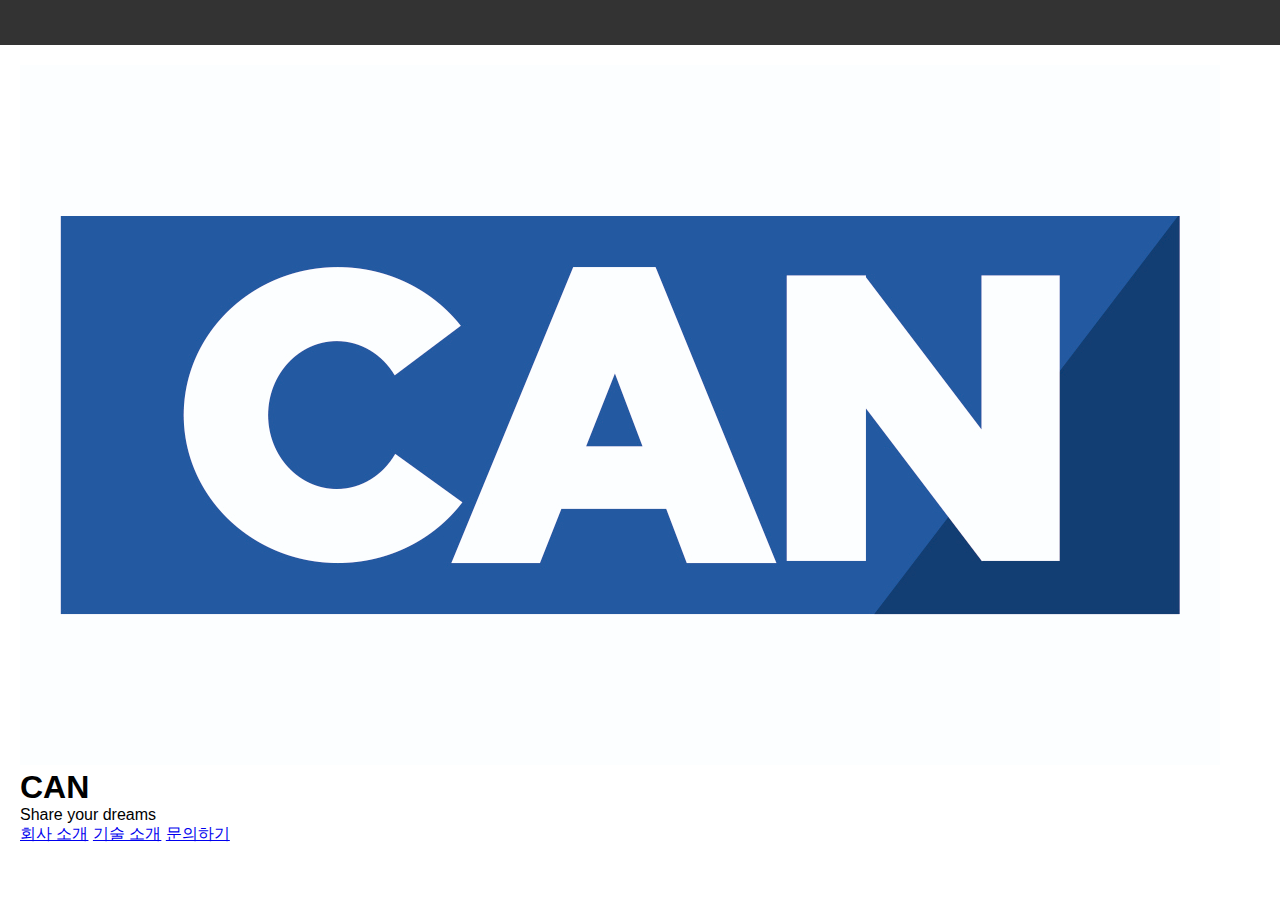
<file: index.html>
<!DOCTYPE html>
<html lang="ko">
<head>
    <meta charset="UTF-8">
    <meta name="viewport" content="width=device-width, initial-scale=1.0">
    <title>CAN - Share Your Dreams</title>
    <link rel="stylesheet" href="styles.css">
    <style>
        .hamburger-menu {
            display: flex;
            flex-direction: column;
            cursor: pointer;
            transition: transform 0.3s;
        }

        .hamburger-menu:hover {
            transform: scale(1.1);
        }

        .hamburger-menu span {
            width: 30px;
            height: 4px;
            background-color: white;
            margin: 5px 0;
            border-radius: 2px;
            transition: background-color 0.3s;
        }

        .hamburger-menu:hover span {
            background-color: #ffcc00;
        }
    </style>
</head>
<body>
    <header>
        <div class="hamburger-menu" onclick="toggleMenu()">
            <span></span>
            <span></span>
            <span></span>
        </div>
        <ul class="menu" id="menu">
            <li><a href="index.html">첫 페이지</a></li>
            <li><a href="about.html">회사 소개</a></li>
            <li><a href="tech.html">기술 소개</a></li>
            <li><a href="contact.html">문의하기</a></li>
        </ul>
    </header>

    <main>
        <img src="CAN_logo.jpg" alt="CAN 로고">
        <h1>CAN</h1>
        <p>Share your dreams</p>
        <a href="about.html" class="button">회사 소개</a>
        <a href="tech.html" class="button">기술 소개</a>
        <a href="contact.html" class="button">문의하기</a>
    </main>

    <script>
        function toggleMenu() {
            const menu = document.getElementById('menu');
            menu.classList.toggle('menu-active');
        }

        document.addEventListener('click', function(event) {
            const menu = document.getElementById('menu');
            const hamburger = document.querySelector('.hamburger-menu');

            if (!menu.contains(event.target) && !hamburger.contains(event.target)) {
                menu.classList.remove('menu-active');
            }
        });
    </script>
</body>
</html>
</file>
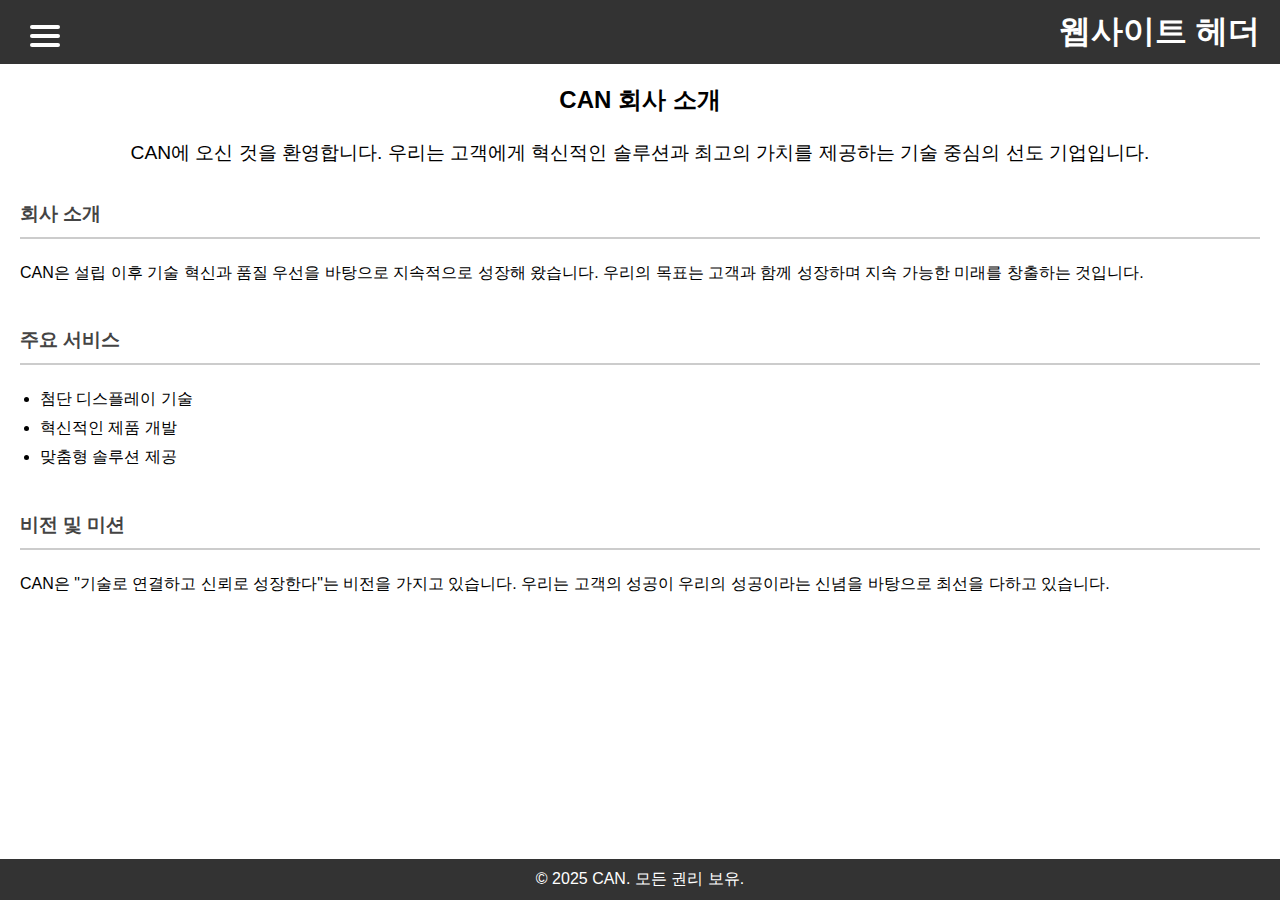
<file: about.html>
<!DOCTYPE html>
<html lang="ko">
<head>
    <meta charset="UTF-8">
    <meta name="viewport" content="width=device-width, initial-scale=1.0">
    <title>CAN 회사 소개</title>
    <link rel="stylesheet" href="styles.css">
</head>
<body>
    <header>
        <div class="hamburger-menu" onclick="toggleMenu(event)">
            <span></span>
            <span></span>
            <span></span>
        </div>
        <h1>웹사이트 헤더</h1>
        <ul class="menu" id="menu">
            <li>CAN 소개</li>
            <li>기술 소개</li>
            <li>제품 목록</li>
            <li>문의하기</li>
        </ul>
    </header>

    <main>
        <h2 style="text-align: center; margin-bottom: 20px;">CAN 회사 소개</h2>
        <p style="text-align: center; font-size: 1.2em; line-height: 1.8; margin-bottom: 30px;">
            CAN에 오신 것을 환영합니다. 우리는 고객에게 혁신적인 솔루션과 최고의 가치를 제공하는 기술 중심의 선도 기업입니다.
        </p>
        <section style="margin-bottom: 40px;">
            <h3 style="color: #444; border-bottom: 2px solid #ccc; padding-bottom: 10px; margin-bottom: 20px;">회사 소개</h3>
            <p style="line-height: 1.8;">
                CAN은 설립 이후 기술 혁신과 품질 우선을 바탕으로 지속적으로 성장해 왔습니다. 우리의 목표는 고객과 함께 성장하며 지속 가능한 미래를 창출하는 것입니다.
            </p>
        </section>
        <section style="margin-bottom: 40px;">
            <h3 style="color: #444; border-bottom: 2px solid #ccc; padding-bottom: 10px; margin-bottom: 20px;">주요 서비스</h3>
            <ul style="list-style: disc; padding-left: 20px; line-height: 1.8;">
                <li>첨단 디스플레이 기술</li>
                <li>혁신적인 제품 개발</li>
                <li>맞춤형 솔루션 제공</li>
            </ul>
        </section>
        <section>
            <h3 style="color: #444; border-bottom: 2px solid #ccc; padding-bottom: 10px; margin-bottom: 20px;">비전 및 미션</h3>
            <p style="line-height: 1.8;">
                CAN은 "기술로 연결하고 신뢰로 성장한다"는 비전을 가지고 있습니다. 우리는 고객의 성공이 우리의 성공이라는 신념을 바탕으로 최선을 다하고 있습니다.
            </p>
        </section>
    </main>

    <footer>
        <p>&copy; 2025 CAN. 모든 권리 보유.</p>
    </footer>

    <script>
        document.addEventListener('click', function(event) {
            const menu = document.getElementById('menu');
            const hamburger = document.querySelector('.hamburger-menu');
            if (!menu.contains(event.target) && !hamburger.contains(event.target)) {
                menu.classList.remove('menu-active');
            }
        });

        function toggleMenu(event) {
            event.stopPropagation(); // Prevent event from propagating to the document
            const menu = document.getElementById('menu');
            menu.classList.toggle('menu-active');
        }
    </script>
</body>
</html>
</file>
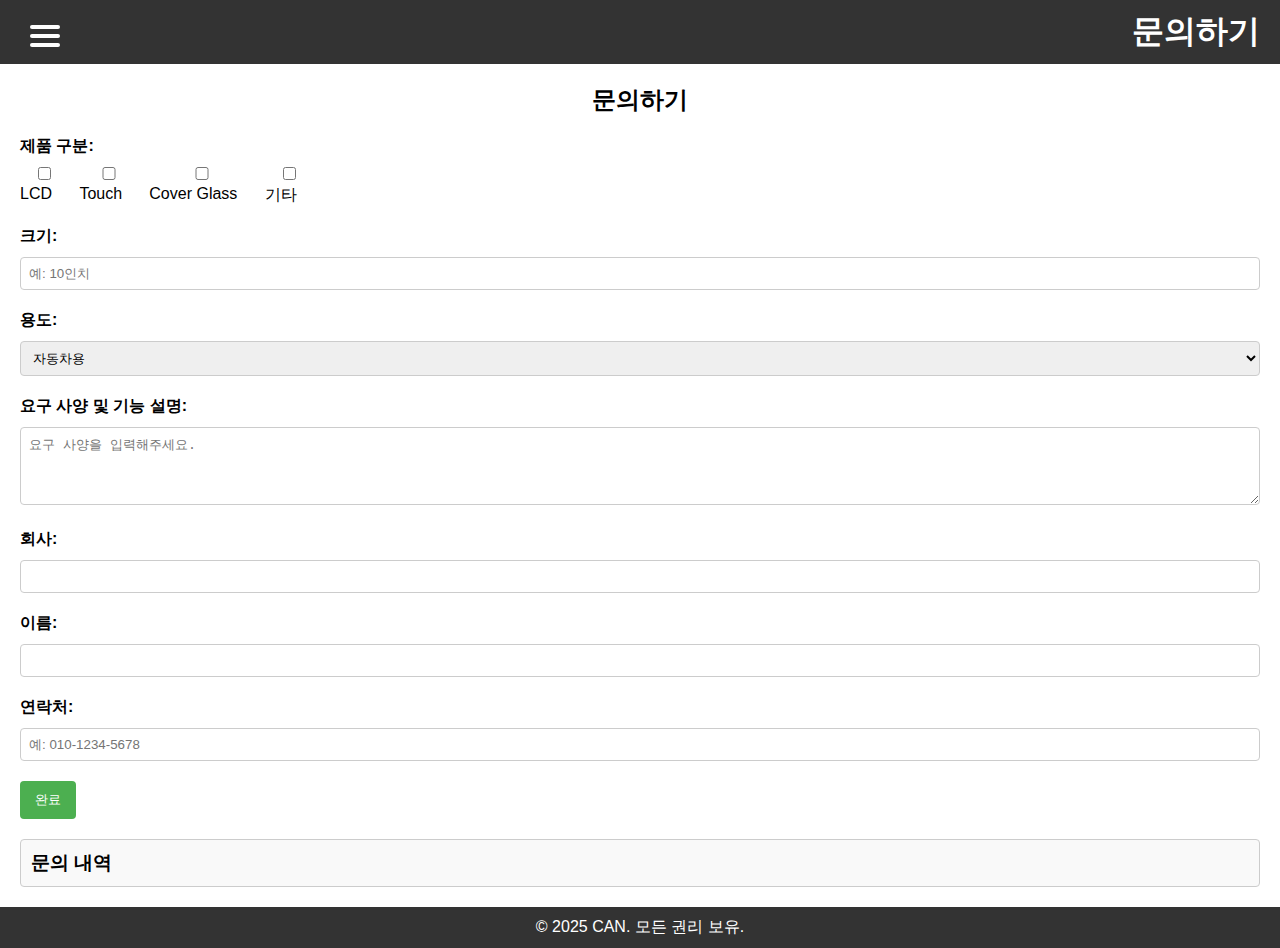
<file: contact.html>
<!DOCTYPE html>
<html lang="ko">
<head>
    <meta charset="UTF-8">
    <meta name="viewport" content="width=device-width, initial-scale=1.0">
    <title>문의하기</title>
    <link rel="stylesheet" href="styles.css">
    <style>
        .form-group {
            margin-bottom: 15px;
        }
        label {
            display: block;
            margin-bottom: 5px;
            font-weight: bold;
        }
        input, select, textarea {
            width: 100%;
            padding: 8px;
            margin: 5px 0;
            box-sizing: border-box;
            border: 1px solid #ccc;
            border-radius: 4px;
        }
        .toggle-box {
            display: flex;
            gap: 10px;
            margin-top: 5px;
        }
        .toggle-box label {
            font-weight: normal;
        }
        button {
            background-color: #4CAF50;
            color: white;
            padding: 10px 15px;
            border: none;
            border-radius: 4px;
            cursor: pointer;
        }
        button:hover {
            background-color: #45a049;
        }
        .response-list {
            margin-top: 20px;
            padding: 10px;
            border: 1px solid #ccc;
            border-radius: 4px;
            background-color: #f9f9f9;
        }
    </style>
</head>
<body>
    <header>
        <div class="hamburger-menu" onclick="toggleMenu(event)">
            <span></span>
            <span></span>
            <span></span>
        </div>
        <h1>문의하기</h1>
        <ul class="menu" id="menu">
            <li>CAN 소개</li>
            <li>기술 소개</li>
            <li>제품 목록</li>
            <li>문의하기</li>
        </ul>
    </header>

    <main>
        <h2 style="text-align: center; margin-bottom: 20px;">문의하기</h2>
        <form id="inquiry-form">
            <div class="form-group">
                <label for="product">제품 구분:</label>
                <div class="toggle-box">
                    <label><input type="checkbox" name="product" value="LCD"> LCD</label>
                    <label><input type="checkbox" name="product" value="Touch"> Touch</label>
                    <label><input type="checkbox" name="product" value="Cover Glass"> Cover Glass</label>
                    <label><input type="checkbox" name="product" value="기타"> 기타</label>
                </div>
            </div>
            <div class="form-group">
                <label for="size">크기:</label>
                <input type="text" id="size" name="size" placeholder="예: 10인치">
            </div>
            <div class="form-group">
                <label for="usage">용도:</label>
                <select id="usage" name="usage">
                    <option value="자동차용">자동차용</option>
                    <option value="산업용">산업용</option>
                    <option value="소비자 가전">소비자 가전</option>
                </select>
            </div>
            <div class="form-group">
                <label for="spec">요구 사양 및 기능 설명:</label>
                <textarea id="spec" name="spec" rows="4" placeholder="요구 사양을 입력해주세요."></textarea>
            </div>
            <div class="form-group">
                <label for="company">회사:</label>
                <input type="text" id="company" name="company">
            </div>
            <div class="form-group">
                <label for="name">이름:</label>
                <input type="text" id="name" name="name">
            </div>
            <div class="form-group">
                <label for="contact">연락처:</label>
                <input type="text" id="contact" name="contact" placeholder="예: 010-1234-5678">
            </div>
            <button type="button" onclick="handleSubmit()">완료</button>
        </form>

        <div class="response-list" id="response-list">
            <h3>문의 내역</h3>
            <ul id="response-items"></ul>
        </div>
    </main>

    <footer>
        <p>&copy; 2025 CAN. 모든 권리 보유.</p>
    </footer>

    <script>
        function handleSubmit() {
            const form = document.getElementById('inquiry-form');
            const responseList = document.getElementById('response-items');

            const products = Array.from(form.querySelectorAll('input[name="product"]:checked')).map(el => el.value);
            const size = form.size.value;
            const usage = form.usage.value;
            const spec = form.spec.value;
            const company = form.company.value;
            const name = form.name.value;
            const contact = form.contact.value;

            const listItem = document.createElement('li');
            listItem.innerHTML = `
                <strong>제품 구분:</strong> ${products.join(', ')}<br>
                <strong>크기:</strong> ${size}<br>
                <strong>용도:</strong> ${usage}<br>
                <strong>요구 사양:</strong> ${spec}<br>
                <strong>회사:</strong> ${company}<br>
                <strong>이름:</strong> ${name}<br>
                <strong>연락처:</strong> ${contact}<br>
            `;
            responseList.appendChild(listItem);

            form.reset();
        }

        document.addEventListener('click', function(event) {
            const menu = document.getElementById('menu');
            const hamburger = document.querySelector('.hamburger-menu');
            if (!menu.contains(event.target) && !hamburger.contains(event.target)) {
                menu.classList.remove('menu-active');
            }
        });

        function toggleMenu(event) {
            event.stopPropagation(); // Prevent event from propagating to the document
            const menu = document.getElementById('menu');
            menu.classList.toggle('menu-active');
        }
    </script>
</body>
</html>
</file>
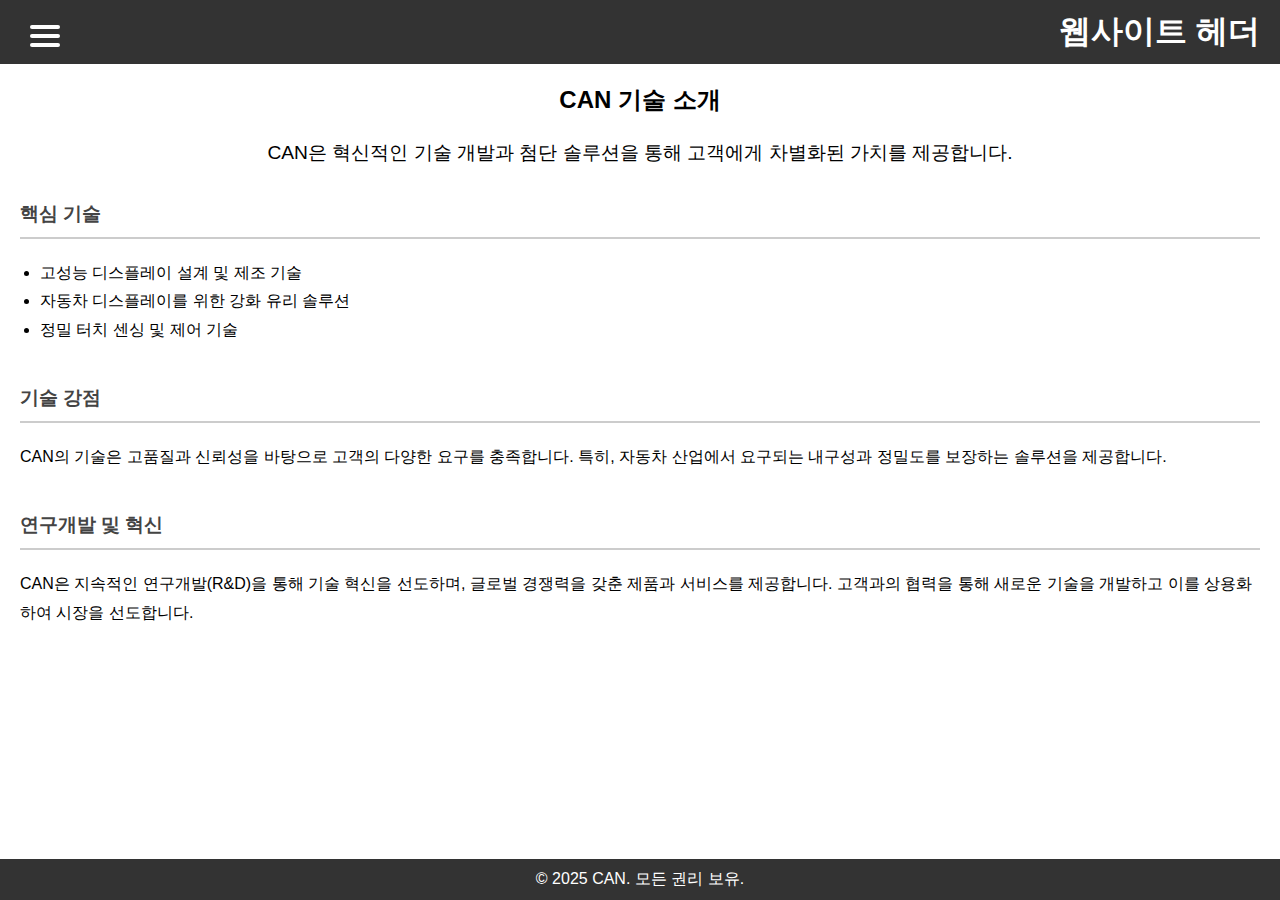
<file: tech.html>
<!DOCTYPE html>
<html lang="ko">
<head>
    <meta charset="UTF-8">
    <meta name="viewport" content="width=device-width, initial-scale=1.0">
    <title>CAN 기술 소개</title>
    <link rel="stylesheet" href="styles.css">
</head>
<body>
    <header>
        <div class="hamburger-menu" onclick="toggleMenu(event)">
            <span></span>
            <span></span>
            <span></span>
        </div>
        <h1>웹사이트 헤더</h1>
        <ul class="menu" id="menu">
            <li>CAN 소개</li>
            <li>기술 소개</li>
            <li>제품 목록</li>
            <li>문의하기</li>
        </ul>
    </header>

    <main>
        <h2 style="text-align: center; margin-bottom: 20px;">CAN 기술 소개</h2>
        <p style="text-align: center; font-size: 1.2em; line-height: 1.8; margin-bottom: 30px;">
            CAN은 혁신적인 기술 개발과 첨단 솔루션을 통해 고객에게 차별화된 가치를 제공합니다.
        </p>
        <section style="margin-bottom: 40px;">
            <h3 style="color: #444; border-bottom: 2px solid #ccc; padding-bottom: 10px; margin-bottom: 20px;">핵심 기술</h3>
            <ul style="list-style: disc; padding-left: 20px; line-height: 1.8;">
                <li>고성능 디스플레이 설계 및 제조 기술</li>
                <li>자동차 디스플레이를 위한 강화 유리 솔루션</li>
                <li>정밀 터치 센싱 및 제어 기술</li>
            </ul>
        </section>
        <section style="margin-bottom: 40px;">
            <h3 style="color: #444; border-bottom: 2px solid #ccc; padding-bottom: 10px; margin-bottom: 20px;">기술 강점</h3>
            <p style="line-height: 1.8;">
                CAN의 기술은 고품질과 신뢰성을 바탕으로 고객의 다양한 요구를 충족합니다. 특히, 자동차 산업에서 요구되는 내구성과 정밀도를 보장하는 솔루션을 제공합니다.
            </p>
        </section>
        <section>
            <h3 style="color: #444; border-bottom: 2px solid #ccc; padding-bottom: 10px; margin-bottom: 20px;">연구개발 및 혁신</h3>
            <p style="line-height: 1.8;">
                CAN은 지속적인 연구개발(R&D)을 통해 기술 혁신을 선도하며, 글로벌 경쟁력을 갖춘 제품과 서비스를 제공합니다. 
                고객과의 협력을 통해 새로운 기술을 개발하고 이를 상용화하여 시장을 선도합니다.
            </p>
        </section>
    </main>

    <footer>
        <p>&copy; 2025 CAN. 모든 권리 보유.</p>
    </footer>

    <script>
        document.addEventListener('click', function(event) {
            const menu = document.getElementById('menu');
            const hamburger = document.querySelector('.hamburger-menu');
            if (!menu.contains(event.target) && !hamburger.contains(event.target)) {
                menu.classList.remove('menu-active');
            }
        });

        function toggleMenu(event) {
            event.stopPropagation(); // Prevent event from propagating to the document
            const menu = document.getElementById('menu');
            menu.classList.toggle('menu-active');
        }
    </script>
</body>
</html>
</file>
<file: styles.css>
* {
    margin: 0;
    padding: 0;
    box-sizing: border-box;
}

body {
    font-family: Arial, sans-serif;
    display: flex;
    flex-direction: column;
    min-height: 100vh;
}

header {
    background-color: #333;
    color: white;
    padding: 10px 20px;
    display: flex;
    align-items: center;
    justify-content: space-between;
    position: relative;
}

.hamburger-menu {
    display: flex;
    flex-direction: column;
    justify-content: center;
    width: 30px;
    height: 30px;
    cursor: pointer;
    margin-left: 10px;
}

.hamburger-menu span {
    background-color: white;
    height: 4px;
    width: 100%;
    margin: 5px 0;
    display: block;
    border-radius: 2px;
}

.menu {
    position: absolute;
    top: 50px;
    left: 10px;
    background-color: #444;
    opacity: 0.7;
    list-style: none;
    padding: 10px;
    display: none;
    border-radius: 5px;
    box-shadow: 0 2px 5px rgba(0, 0, 0, 0.8);
}

.menu li {
    padding: 10px;
    color: white;
    cursor: pointer;
}

.menu li:hover {
    background-color: #555;
}

.menu-active {
    display: block;
}

main {
    flex: 1;
    padding: 20px;
}

footer {
    background-color: #333;
    color: white;
    text-align: center;
    padding: 10px;
}
.hamburger-menu {
    cursor: pointer;
    display: block;
    width: 30px;
    height: 25px;
    position: relative;
    z-index: 2;
}

.menu {
    transform: translateX(-100%);
    transition: transform 0.3s ease-in-out;
}

.menu-active {
    transform: translateX(0);
    display: block;
}
</file>
